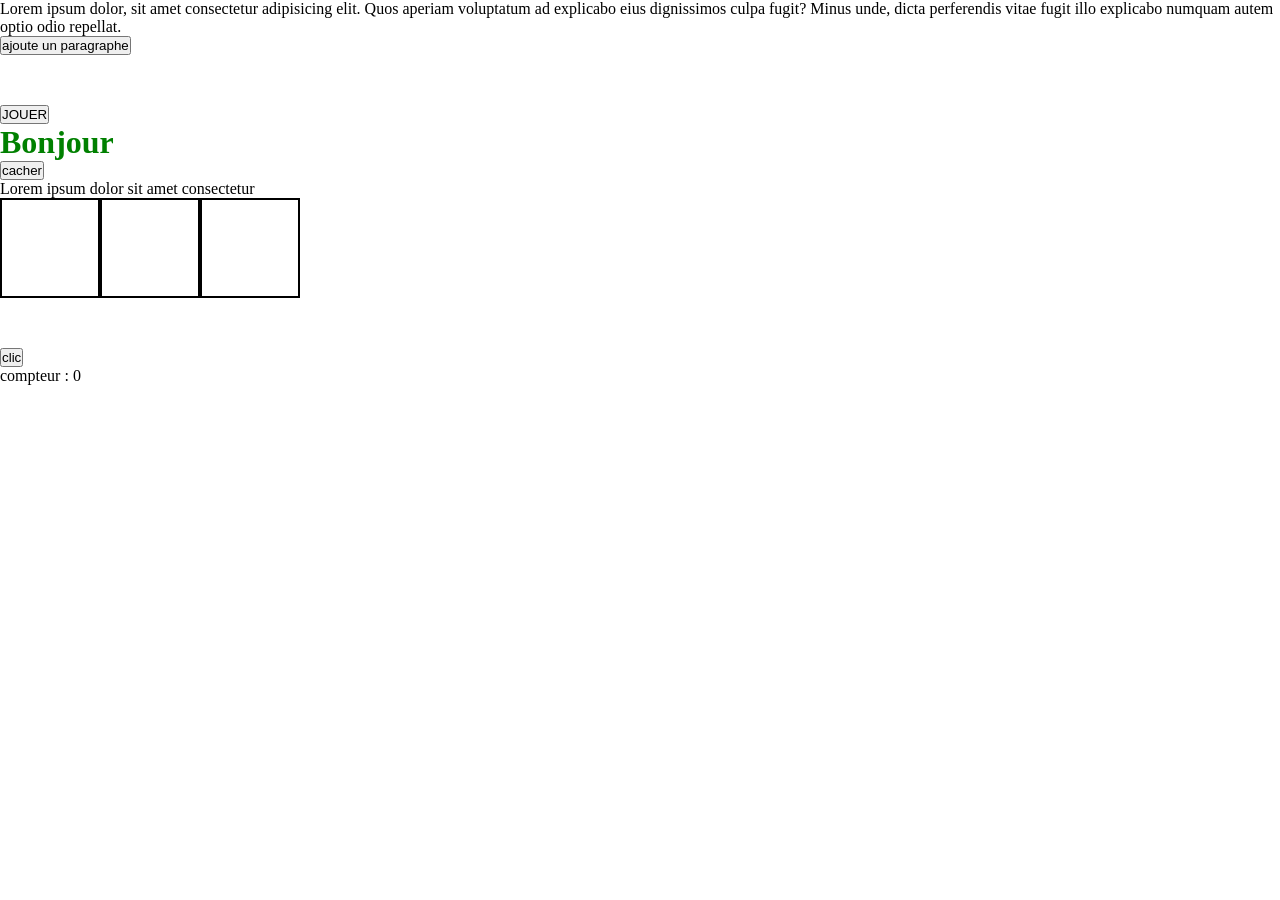
<file: index.html>
<!DOCTYPE html>
<html lang="en">
<head>
    <meta charset="UTF-8">
    <meta name="viewport" content="width=device-width, initial-scale=1.0">
    <title>Bac à sable JS</title>

    <link rel="stylesheet" href="style.css">
    <!--  <script src="script.js" defer></script>
    <script src="calculateurAge.js" defer></script>
    <script src="calculateurMoyennes.js" defer></script>-->
    <!--
    <script src="fonction.js" defer></script>
    <script src="condition.js" defer></script>
    <script src="boucle.js" defer></script>
    <script src="objet.js" defer></script>-->
    <script src="manipdom.js" defer></script>
</head>
<body class="flexe space-betweene">

    <p>Lorem ipsum dolor, sit amet consectetur adipisicing elit. Quos aperiam voluptatum ad explicabo eius dignissimos culpa fugit? Minus unde, dicta perferendis vitae fugit illo explicabo numquam autem optio odio repellat.</p>

    <button class="mb-50">ajoute un paragraphe</button>

    <div id="grosseBoite">

    </div>

    <button id="btnJouer">JOUER</button>

    <div id="resultat">

    </div>

    <h1>Bonjour</h1>

    <button id="btn">cacher</button>
    <p id="hide">Lorem ipsum dolor sit amet consectetur</p>

    <div class="flex mb-50">
        <div class="boite"></div>
        <div class="boite"></div>
        <div class="boite"></div>
    </div>

    <button id="btncompter">clic</button>
    <p>compteur : <span id="nombreClics">0</span></p>

    
    
</body>
</html>
</file>
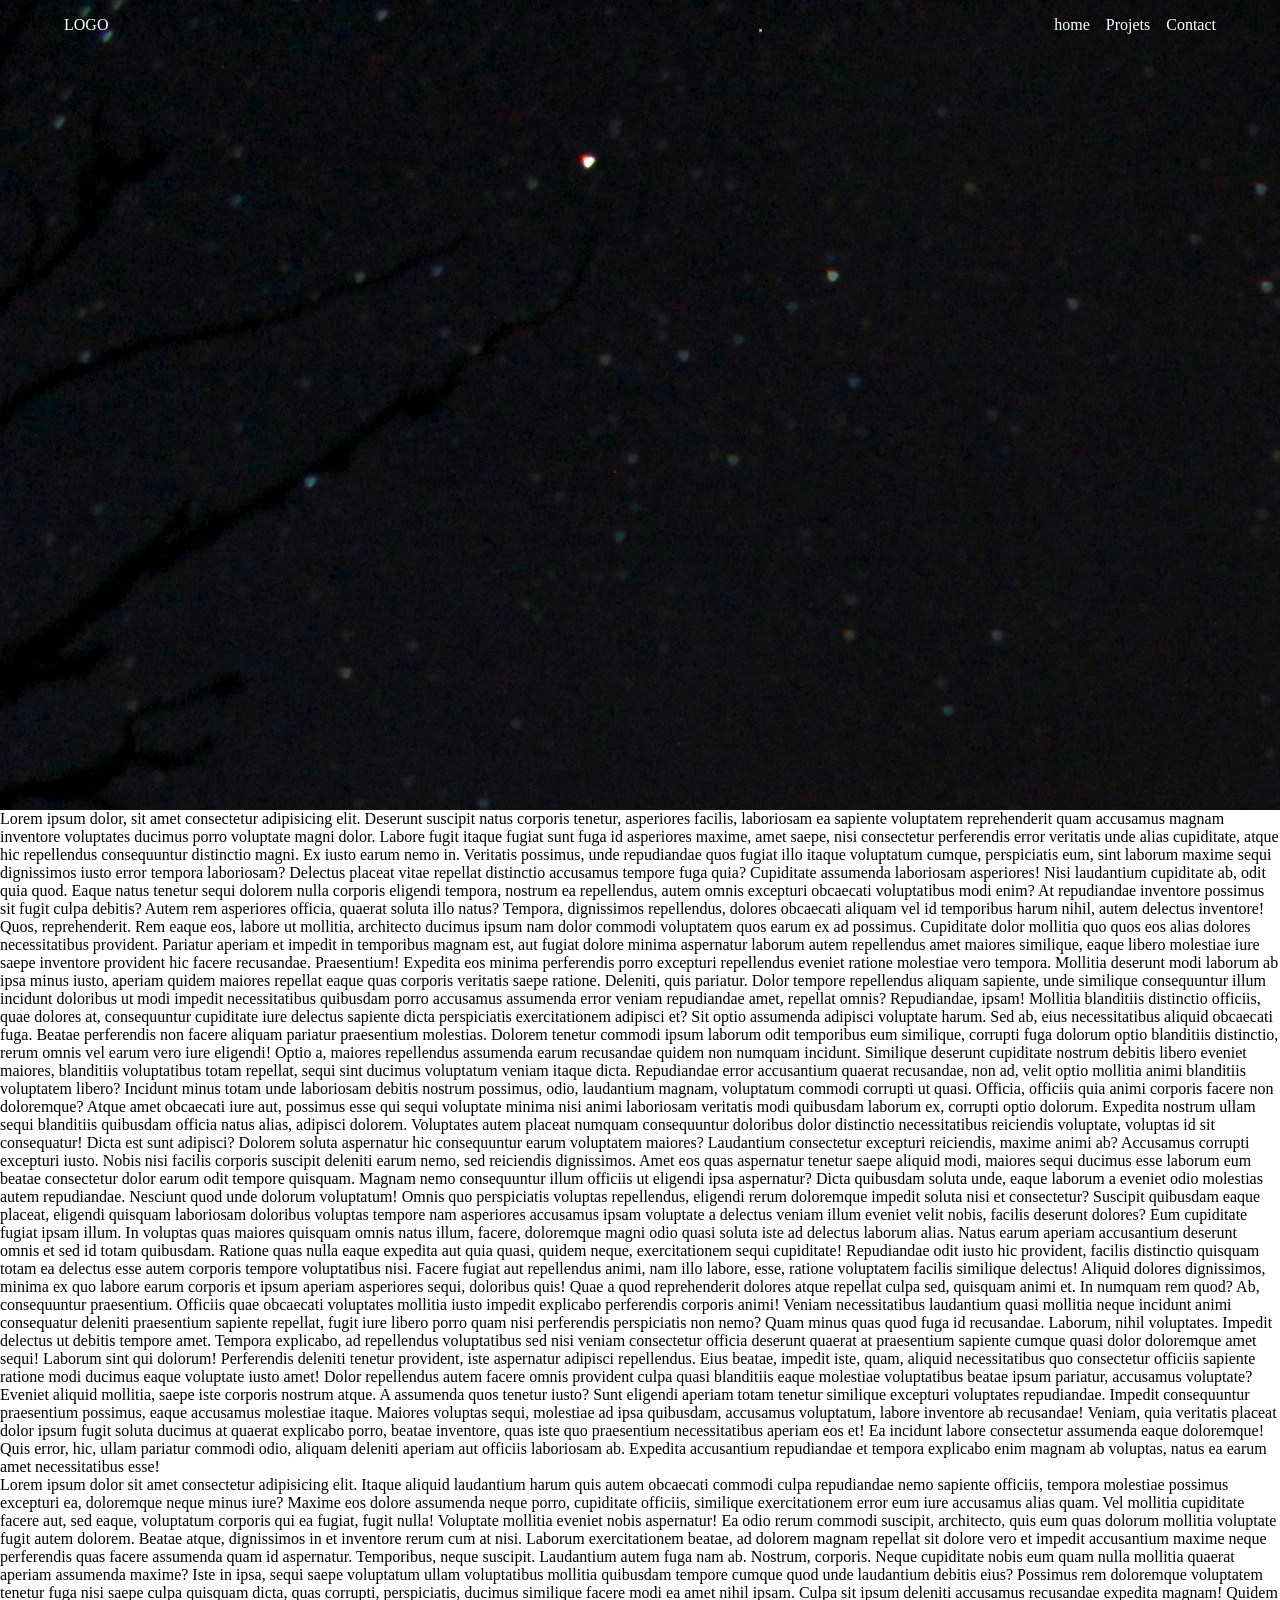
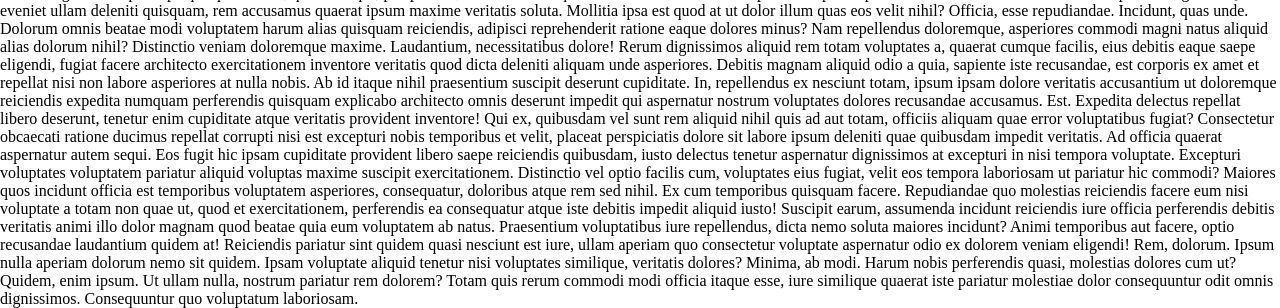
<file: header.html>
<!DOCTYPE html>
<html lang="en">

<head>
    <meta charset="UTF-8">
    <meta name="viewport" content="width=device-width, initial-scale=1.0">
    <title>header</title>
    <link rel="stylesheet" href="style.css">
    <script src="header.js" defer></script>
</head>

<body>
    <header class="flex space-between txt-center">
        <a href="">LOGO</a>

        <nav class="flex gap-16">
            <a href="">home</a>
            <a href="">Projets</a>
            <a href="">Contact</a>
        </nav>

    </header>

    <section class="hero">

    </section>

    <section>
        <p>Lorem ipsum dolor, sit amet consectetur adipisicing elit. Deserunt suscipit natus corporis tenetur, asperiores facilis, laboriosam ea sapiente voluptatem reprehenderit quam accusamus magnam inventore voluptates ducimus porro voluptate magni dolor.
        Labore fugit itaque fugiat sunt fuga id asperiores maxime, amet saepe, nisi consectetur perferendis error veritatis unde alias cupiditate, atque hic repellendus consequuntur distinctio magni. Ex iusto earum nemo in.
        Veritatis possimus, unde repudiandae quos fugiat illo itaque voluptatum cumque, perspiciatis eum, sint laborum maxime sequi dignissimos iusto error tempora laboriosam? Delectus placeat vitae repellat distinctio accusamus tempore fuga quia?
        Cupiditate assumenda laboriosam asperiores! Nisi laudantium cupiditate ab, odit quia quod. Eaque natus tenetur sequi dolorem nulla corporis eligendi tempora, nostrum ea repellendus, autem omnis excepturi obcaecati voluptatibus modi enim?
        At repudiandae inventore possimus sit fugit culpa debitis? Autem rem asperiores officia, quaerat soluta illo natus? Tempora, dignissimos repellendus, dolores obcaecati aliquam vel id temporibus harum nihil, autem delectus inventore!
        Quos, reprehenderit. Rem eaque eos, labore ut mollitia, architecto ducimus ipsum nam dolor commodi voluptatem quos earum ex ad possimus. Cupiditate dolor mollitia quo quos eos alias dolores necessitatibus provident.
        Pariatur aperiam et impedit in temporibus magnam est, aut fugiat dolore minima aspernatur laborum autem repellendus amet maiores similique, eaque libero molestiae iure saepe inventore provident hic facere recusandae. Praesentium!
        Expedita eos minima perferendis porro excepturi repellendus eveniet ratione molestiae vero tempora. Mollitia deserunt modi laborum ab ipsa minus iusto, aperiam quidem maiores repellat eaque quas corporis veritatis saepe ratione.
        Deleniti, quis pariatur. Dolor tempore repellendus aliquam sapiente, unde similique consequuntur illum incidunt doloribus ut modi impedit necessitatibus quibusdam porro accusamus assumenda error veniam repudiandae amet, repellat omnis? Repudiandae, ipsam!
        Mollitia blanditiis distinctio officiis, quae dolores at, consequuntur cupiditate iure delectus sapiente dicta perspiciatis exercitationem adipisci et? Sit optio assumenda adipisci voluptate harum. Sed ab, eius necessitatibus aliquid obcaecati fuga.
        Beatae perferendis non facere aliquam pariatur praesentium molestias. Dolorem tenetur commodi ipsum laborum odit temporibus eum similique, corrupti fuga dolorum optio blanditiis distinctio, rerum omnis vel earum vero iure eligendi!
        Optio a, maiores repellendus assumenda earum recusandae quidem non numquam incidunt. Similique deserunt cupiditate nostrum debitis libero eveniet maiores, blanditiis voluptatibus totam repellat, sequi sint ducimus voluptatum veniam itaque dicta.
        Repudiandae error accusantium quaerat recusandae, non ad, velit optio mollitia animi blanditiis voluptatem libero? Incidunt minus totam unde laboriosam debitis nostrum possimus, odio, laudantium magnam, voluptatum commodi corrupti ut quasi.
        Officia, officiis quia animi corporis facere non doloremque? Atque amet obcaecati iure aut, possimus esse qui sequi voluptate minima nisi animi laboriosam veritatis modi quibusdam laborum ex, corrupti optio dolorum.
        Expedita nostrum ullam sequi blanditiis quibusdam officia natus alias, adipisci dolorem. Voluptates autem placeat numquam consequuntur doloribus dolor distinctio necessitatibus reiciendis voluptate, voluptas id sit consequatur! Dicta est sunt adipisci?
        Dolorem soluta aspernatur hic consequuntur earum voluptatem maiores? Laudantium consectetur excepturi reiciendis, maxime animi ab? Accusamus corrupti excepturi iusto. Nobis nisi facilis corporis suscipit deleniti earum nemo, sed reiciendis dignissimos.
        Amet eos quas aspernatur tenetur saepe aliquid modi, maiores sequi ducimus esse laborum eum beatae consectetur dolor earum odit tempore quisquam. Magnam nemo consequuntur illum officiis ut eligendi ipsa aspernatur?
        Dicta quibusdam soluta unde, eaque laborum a eveniet odio molestias autem repudiandae. Nesciunt quod unde dolorum voluptatum! Omnis quo perspiciatis voluptas repellendus, eligendi rerum doloremque impedit soluta nisi et consectetur?
        Suscipit quibusdam eaque placeat, eligendi quisquam laboriosam doloribus voluptas tempore nam asperiores accusamus ipsam voluptate a delectus veniam illum eveniet velit nobis, facilis deserunt dolores? Eum cupiditate fugiat ipsam illum.
        In voluptas quas maiores quisquam omnis natus illum, facere, doloremque magni odio quasi soluta iste ad delectus laborum alias. Natus earum aperiam accusantium deserunt omnis et sed id totam quibusdam.
        Ratione quas nulla eaque expedita aut quia quasi, quidem neque, exercitationem sequi cupiditate! Repudiandae odit iusto hic provident, facilis distinctio quisquam totam ea delectus esse autem corporis tempore voluptatibus nisi.
        Facere fugiat aut repellendus animi, nam illo labore, esse, ratione voluptatem facilis similique delectus! Aliquid dolores dignissimos, minima ex quo labore earum corporis et ipsum aperiam asperiores sequi, doloribus quis!
        Quae a quod reprehenderit dolores atque repellat culpa sed, quisquam animi et. In numquam rem quod? Ab, consequuntur praesentium. Officiis quae obcaecati voluptates mollitia iusto impedit explicabo perferendis corporis animi!
        Veniam necessitatibus laudantium quasi mollitia neque incidunt animi consequatur deleniti praesentium sapiente repellat, fugit iure libero porro quam nisi perferendis perspiciatis non nemo? Quam minus quas quod fuga id recusandae.
        Laborum, nihil voluptates. Impedit delectus ut debitis tempore amet. Tempora explicabo, ad repellendus voluptatibus sed nisi veniam consectetur officia deserunt quaerat at praesentium sapiente cumque quasi dolor doloremque amet sequi!
        Laborum sint qui dolorum! Perferendis deleniti tenetur provident, iste aspernatur adipisci repellendus. Eius beatae, impedit iste, quam, aliquid necessitatibus quo consectetur officiis sapiente ratione modi ducimus eaque voluptate iusto amet!
        Dolor repellendus autem facere omnis provident culpa quasi blanditiis eaque molestiae voluptatibus beatae ipsum pariatur, accusamus voluptate? Eveniet aliquid mollitia, saepe iste corporis nostrum atque. A assumenda quos tenetur iusto?
        Sunt eligendi aperiam totam tenetur similique excepturi voluptates repudiandae. Impedit consequuntur praesentium possimus, eaque accusamus molestiae itaque. Maiores voluptas sequi, molestiae ad ipsa quibusdam, accusamus voluptatum, labore inventore ab recusandae!
        Veniam, quia veritatis placeat dolor ipsum fugit soluta ducimus at quaerat explicabo porro, beatae inventore, quas iste quo praesentium necessitatibus aperiam eos et! Ea incidunt labore consectetur assumenda eaque doloremque!
        Quis error, hic, ullam pariatur commodi odio, aliquam deleniti aperiam aut officiis laboriosam ab. Expedita accusantium repudiandae et tempora explicabo enim magnam ab voluptas, natus ea earum amet necessitatibus esse!</p>
        <p>Lorem ipsum dolor sit amet consectetur adipisicing elit. Itaque aliquid laudantium harum quis autem obcaecati commodi culpa repudiandae nemo sapiente officiis, tempora molestiae possimus excepturi ea, doloremque neque minus iure?
        Maxime eos dolore assumenda neque porro, cupiditate officiis, similique exercitationem error eum iure accusamus alias quam. Vel mollitia cupiditate facere aut, sed eaque, voluptatum corporis qui ea fugiat, fugit nulla!
        Voluptate mollitia eveniet nobis aspernatur! Ea odio rerum commodi suscipit, architecto, quis eum quas dolorum mollitia voluptate fugit autem dolorem. Beatae atque, dignissimos in et inventore rerum cum at nisi.
        Laborum exercitationem beatae, ad dolorem magnam repellat sit dolore vero et impedit accusantium maxime neque perferendis quas facere assumenda quam id aspernatur. Temporibus, neque suscipit. Laudantium autem fuga nam ab.
        Nostrum, corporis. Neque cupiditate nobis eum quam nulla mollitia quaerat aperiam assumenda maxime? Iste in ipsa, sequi saepe voluptatum ullam voluptatibus mollitia quibusdam tempore cumque quod unde laudantium debitis eius?
        Possimus rem doloremque voluptatem tenetur fuga nisi saepe culpa quisquam dicta, quas corrupti, perspiciatis, ducimus similique facere modi ea amet nihil ipsam. Culpa sit ipsum deleniti accusamus recusandae expedita magnam!
        Quidem eveniet ullam deleniti quisquam, rem accusamus quaerat ipsum maxime veritatis soluta. Mollitia ipsa est quod at ut dolor illum quas eos velit nihil? Officia, esse repudiandae. Incidunt, quas unde.
        Dolorum omnis beatae modi voluptatem harum alias quisquam reiciendis, adipisci reprehenderit ratione eaque dolores minus? Nam repellendus doloremque, asperiores commodi magni natus aliquid alias dolorum nihil? Distinctio veniam doloremque maxime.
        Laudantium, necessitatibus dolore! Rerum dignissimos aliquid rem totam voluptates a, quaerat cumque facilis, eius debitis eaque saepe eligendi, fugiat facere architecto exercitationem inventore veritatis quod dicta deleniti aliquam unde asperiores.
        Debitis magnam aliquid odio a quia, sapiente iste recusandae, est corporis ex amet et repellat nisi non labore asperiores at nulla nobis. Ab id itaque nihil praesentium suscipit deserunt cupiditate.
        In, repellendus ex nesciunt totam, ipsum ipsam dolore veritatis accusantium ut doloremque reiciendis expedita numquam perferendis quisquam explicabo architecto omnis deserunt impedit qui aspernatur nostrum voluptates dolores recusandae accusamus. Est.
        Expedita delectus repellat libero deserunt, tenetur enim cupiditate atque veritatis provident inventore! Qui ex, quibusdam vel sunt rem aliquid nihil quis ad aut totam, officiis aliquam quae error voluptatibus fugiat?
        Consectetur obcaecati ratione ducimus repellat corrupti nisi est excepturi nobis temporibus et velit, placeat perspiciatis dolore sit labore ipsum deleniti quae quibusdam impedit veritatis. Ad officia quaerat aspernatur autem sequi.
        Eos fugit hic ipsam cupiditate provident libero saepe reiciendis quibusdam, iusto delectus tenetur aspernatur dignissimos at excepturi in nisi tempora voluptate. Excepturi voluptates voluptatem pariatur aliquid voluptas maxime suscipit exercitationem.
        Distinctio vel optio facilis cum, voluptates eius fugiat, velit eos tempora laboriosam ut pariatur hic commodi? Maiores quos incidunt officia est temporibus voluptatem asperiores, consequatur, doloribus atque rem sed nihil.
        Ex cum temporibus quisquam facere. Repudiandae quo molestias reiciendis facere eum nisi voluptate a totam non quae ut, quod et exercitationem, perferendis ea consequatur atque iste debitis impedit aliquid iusto!
        Suscipit earum, assumenda incidunt reiciendis iure officia perferendis debitis veritatis animi illo dolor magnam quod beatae quia eum voluptatem ab natus. Praesentium voluptatibus iure repellendus, dicta nemo soluta maiores incidunt?
        Animi temporibus aut facere, optio recusandae laudantium quidem at! Reiciendis pariatur sint quidem quasi nesciunt est iure, ullam aperiam quo consectetur voluptate aspernatur odio ex dolorem veniam eligendi! Rem, dolorum.
        Ipsum nulla aperiam dolorum nemo sit quidem. Ipsam voluptate aliquid tenetur nisi voluptates similique, veritatis dolores? Minima, ab modi. Harum nobis perferendis quasi, molestias dolores cum ut? Quidem, enim ipsum.
        Ut ullam nulla, nostrum pariatur rem dolorem? Totam quis rerum commodi modi officia itaque esse, iure similique quaerat iste pariatur molestiae dolor consequuntur odit omnis dignissimos. Consequuntur quo voluptatum laboriosam.</p>
    </section>

</body>

</html>
</file>
<file: style.css>
*{
    margin: 0;
    padding: 0;
    box-sizing: border-box;
}

.red {
    color: red;
}

.bg-blue {
    background-color: blue;
}

.text-white{
    color:white;
}

.mb-50{
    margin-bottom: 50px;
}


.flex {
    display: flex;
    flex-wrap: wrap;
}

.space-between{
    justify-content: space-between;
}

.w-30 {
    width: 30%;
}


.txt-center {
    text-align: center;
}

.hide {
    display: none;
}

.boite {
    width: 100px;
    height: 100px;
    border: 2px solid black;
}

.bg-red {
    background-color: red;
}

.gap-16 {
    gap: 16px;
}

.hero {
    height: 90vh;
    background-image: url("ciel.jpg");
}

header {
    background-color: transparent;
    padding: 16px 64px;
    position: fixed;
    width: 100%;
    transition: background-color 2s linear;
}

header a {
    color: white;
    text-decoration: none;
}

.bg-bleu {
    background-color: rgb(27, 27, 39);
}
</file>
